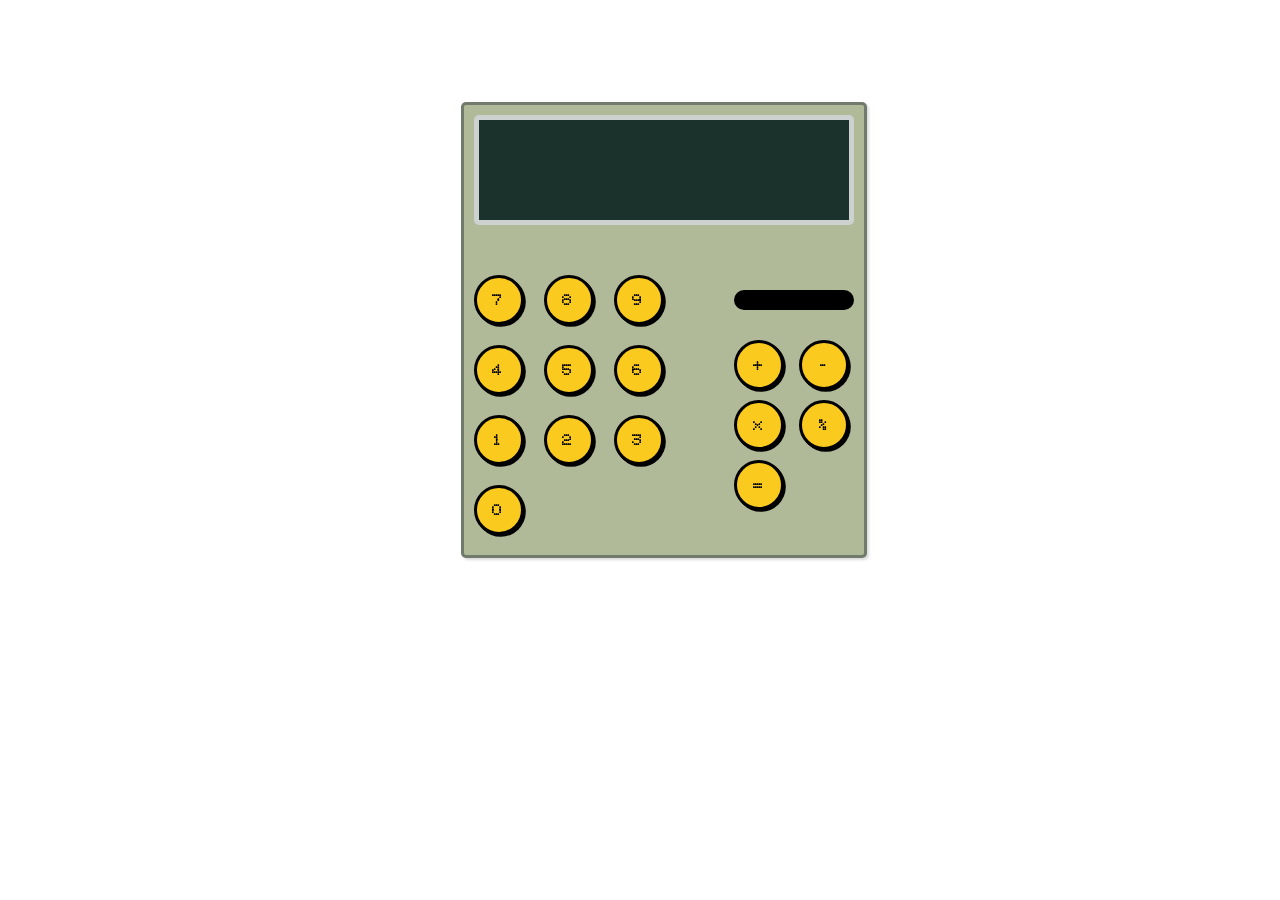
<file: Calci/index.html>
<!doctype html>
<html lang="en">
  <head>
    <meta charset="UTF-8" />
    <meta name="viewport" content="width=device-width, initial-scale=1.0" />
    <title>Calci</title>
    <link rel="stylesheet" href="style.css">
    <link rel="preconnect" href="https://fonts.googleapis.com">
<link rel="preconnect" href="https://fonts.gstatic.com" crossorigin>
<link href="https://fonts.googleapis.com/css2?family=Amita:wght@400;700&family=Arya:wght@400;700&family=Bitcount+Prop+Single:wght@100..900&family=Dekko&family=Gajraj+One&family=Kalam:wght@300;400;700&family=Petit+Formal+Script&family=Rozha+One&display=swap" rel="stylesheet">
  </head>
  <body>
   
    <div class="CalcultorBody">
      <div class="resultDisplayWindow">
        <span id="result" style=" background-color: #1A312C;
    color: #B0BA99;">
    
    <p id="answer"></p>
  
  </span>
      </div>

      <div class="ButtonContainer">
        <div class="numbersGrid">
          <button class="Number-button">7</button>
          <button class="Number-button">8</button>
          <button class="Number-button">9</button>
          <button class="Number-button">4</button>
          <button class="Number-button">5</button>
          <button class="Number-button">6</button>
          <button class="Number-button">1</button>
          <button class="Number-button">2</button>
          <button class="Number-button">3</button>
          <button class="Number-button">0</button>

        </div>

        <div class="OperationButtonGrid">
          <div class="clearButtonGrid">
            <button id="clearallButton" class="Box-button ">
              <span > Clear </span>
            </button>
          </div>
          <div class="ArthiematicButtonGrid">
            <button  class="Number-button"id="plus">+</button>
            <button class="Number-button" id="minus">-</button>
            <button class="Number-button" id="multiply">x</button>
            <button class="Number-button" id="divide">%</button>
            <button class="Number-button" id="Equlato">=</button>

          </div>
        </div>
      </div>
    </div>

    <script src="script.js"></script>
  </body>
</html>
</file>
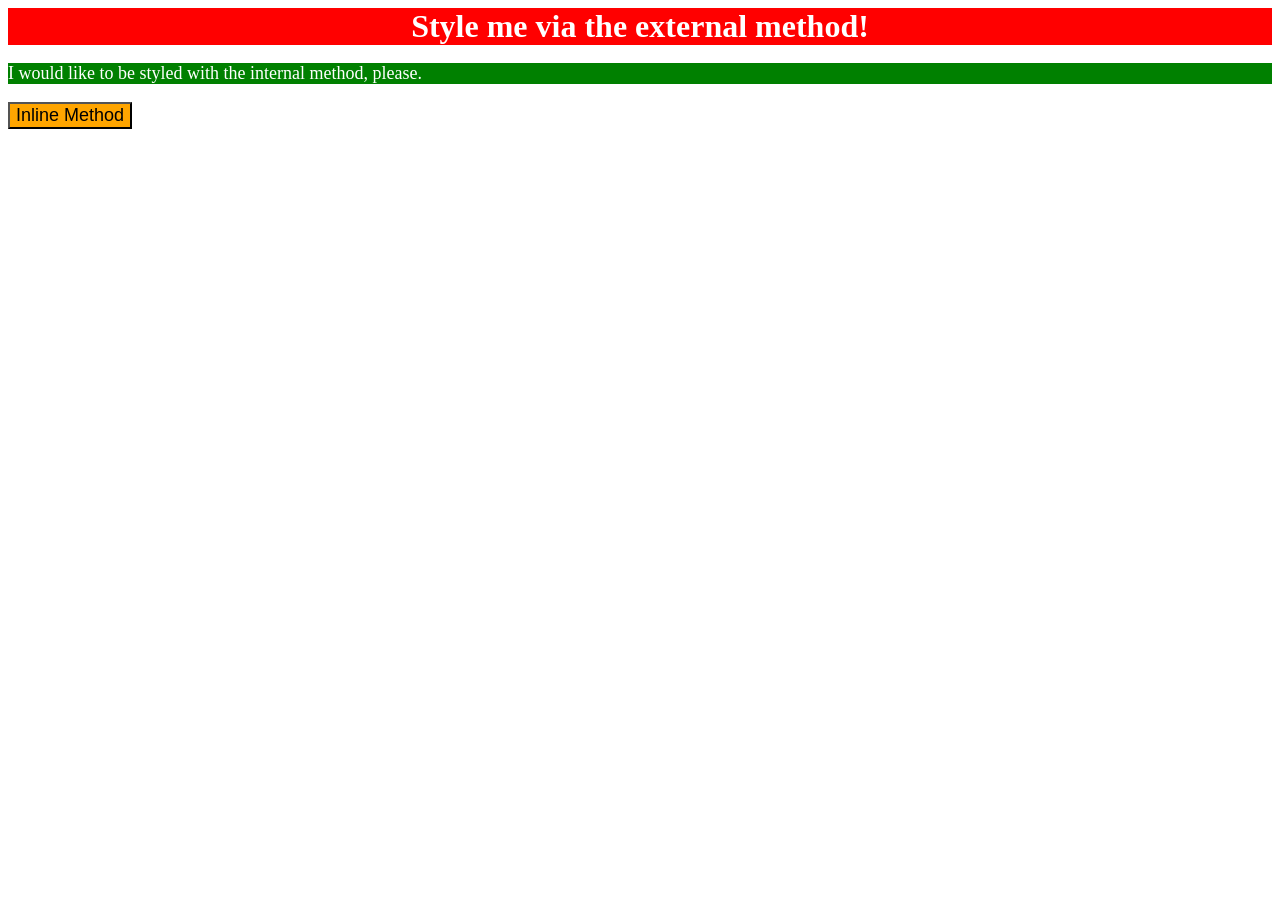
<file: foundations/intro-to-css/01-css-methods/index.html>
<!DOCTYPE html>
<html lang="en">
  <head>
    <meta charset="UTF-8">
    <meta http-equiv="X-UA-Compatible" content="IE=edge">
    <meta name="viewport" content="width=device-width, initial-scale=1.0">
    <title>Methods for Adding CSS</title>
    <style>
      div
      {
        background-color:red;
        color: white;
        font-size: 32px;
        text-align: center;
        font-weight: bold;

      }

      p{
        background-color: green;
        color: white;
        font-size: 18px;

      }

      button{
        background-color: orange;
        font-size: 18px;
        
      }
    </style>
  </head>
  <body>
    <div>Style me via the external method!</div>
    <p>I would like to be styled with the internal method, please.</p>
    <button>Inline Method</button>
  </body>
</html>
</file>
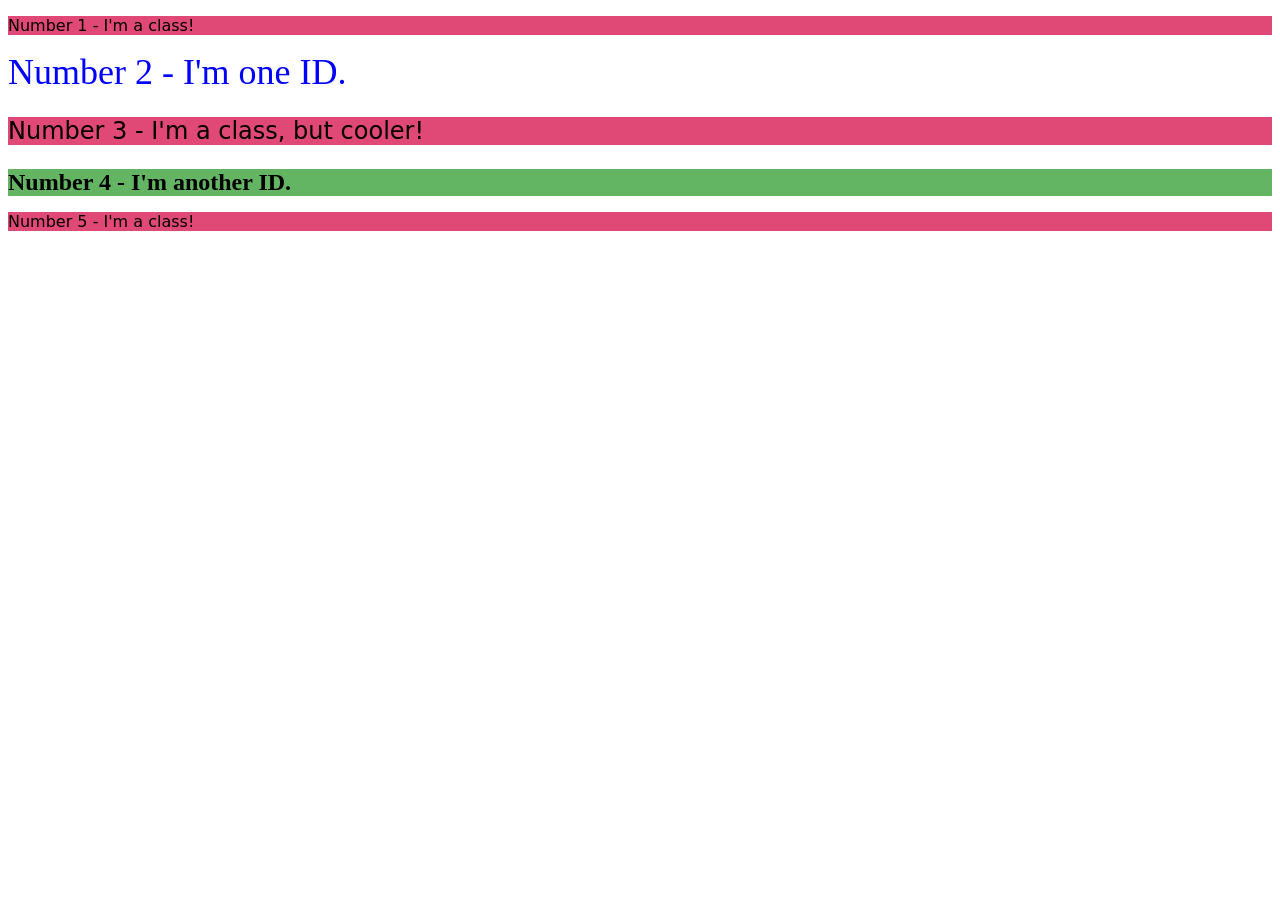
<file: foundations/intro-to-css/02-class-id-selectors/index.html>
<!DOCTYPE html>
<html lang="en">
  <head>
    <meta charset="UTF-8">
    <meta http-equiv="X-UA-Compatible" content="IE=edge">
    <meta name="viewport" content="width=device-width, initial-scale=1.0">
    <title>Class and ID Selectors</title>
    <link rel="stylesheet" href="style.css">
  </head>
  <body>
    <p class="oddNumber">Number 1 - I'm a class!</p>
    <div id="Second-Element">Number 2 - I'm one ID.</div>
    <p  style="font-size: 24px;"class="oddNumber">Number 3 - I'm a class, but cooler!</p>
    <div style="background-color: rgb(99, 180, 99); font-size: 24px; font-weight: bold; ">Number 4 - I'm another ID.</div>
    <p class="oddNumber">Number 5 - I'm a class!</p>
  </body>
</html>
</file>
<file: Calci/style.css>
* {
  margin: 0;
  padding: 0;

  font-family: "Bitcount Prop Single", system-ui;
  font-optical-sizing: auto;
}

/* From Uiverse.io by Voxybuns */

.CalcultorBody {
  background-color: #b0ba99;
}
.Box-button {
  /* Variables */
  --button_radius: 0.75em;
  --button_color: #e8e8e8;
  --button_outline_color: #000000;
  font-size: 17px;
  font-weight: bold;
  border: none;
  cursor: pointer;
  border-radius: var(--button_radius);
  background: var(--button_outline_color);
  width: 120px;
}

.button_top {
  display: block;
  box-sizing: border-box;
  border: 2px solid var(--button_outline_color);
  border-radius: var(--button_radius);
  padding: 0.75em 1.5em;
  background: var(--button_color);
  color: var(--button_outline_color);
  transform: translateY(-0.2em);
  transition: transform 0.1s ease;
}

.Box-button:hover .button_top {
  /* Pull the button upwards when hovered */
  transform: translateY(-0.33em);
}

.Box-button:active .button_top {
  /* Push the button downwards when pressed */
  transform: translateY(0);
}

.CalcultorBody {
  height: 450px;
  width: 400px;
  border: 3px solid #3038417d;
  border-radius: 5px;
  margin-left: 36%;
  margin-top: 8%;
  box-shadow: rgba(0, 0, 0, 0.15) 1.95px 1.95px 2.6px;
}

.resultDisplayWindow {
  border: 3px solid #3038417d;
  border: 5px solid rgba(255, 255, 255, 0.781);
  border-radius: 5px;
  height: 100px;
  margin: 10px;
  background-color: #1a312c;
  color: #b0ba99;
}

.numbersGrid {
  display: grid;
  grid-template-columns: repeat(3, 1fr);

  gap: 20px;
  margin-top: 10%;
  margin-left: 10px; /* Creates 3 columns of equal width */
}

/* From Uiverse.io by adamgiebl */
.Number-button {
  background: #fbca1f;
  font-family: inherit;
  font-weight: 400;
  font-size: 18px;
  border: 3px solid black;
  border-radius: 100%;
  height: 50px;
  width: 50px;
  box-shadow: 0.1em 0.1em;
  cursor: pointer;
}

.Number-button:hover {
  transform: translate(-0.05em, -0.05em);
  box-shadow: 0.15em 0.15em;
}

.Number-button:active {
  transform: translate(0.05em, 0.05em);
  box-shadow: 0.05em 0.05em;
}

.OperationButtonGrid {
  margin-top: 55px;
  margin-left: 70px;
}

.ButtonContainer {
  display: flex;
  flex-direction: row;
}

.ArthiematicButtonGrid {
  display: grid;
  grid-template-columns: repeat(2, 1fr);
  gap: 10px;
  margin-top: 30px;
}


#result p{
  margin: 10px;
  font-size: 20px;
}
</file>
<file: foundations/intro-to-css/02-class-id-selectors/style.css>
.oddNumber{
    background-color: rgb(224, 72, 118);
    font-family:'Verdana','DejaVu Sans',sans-serif ;

}

#Second-Element{
    color: blue;
    font-size: 36px;
    
}
</file>
